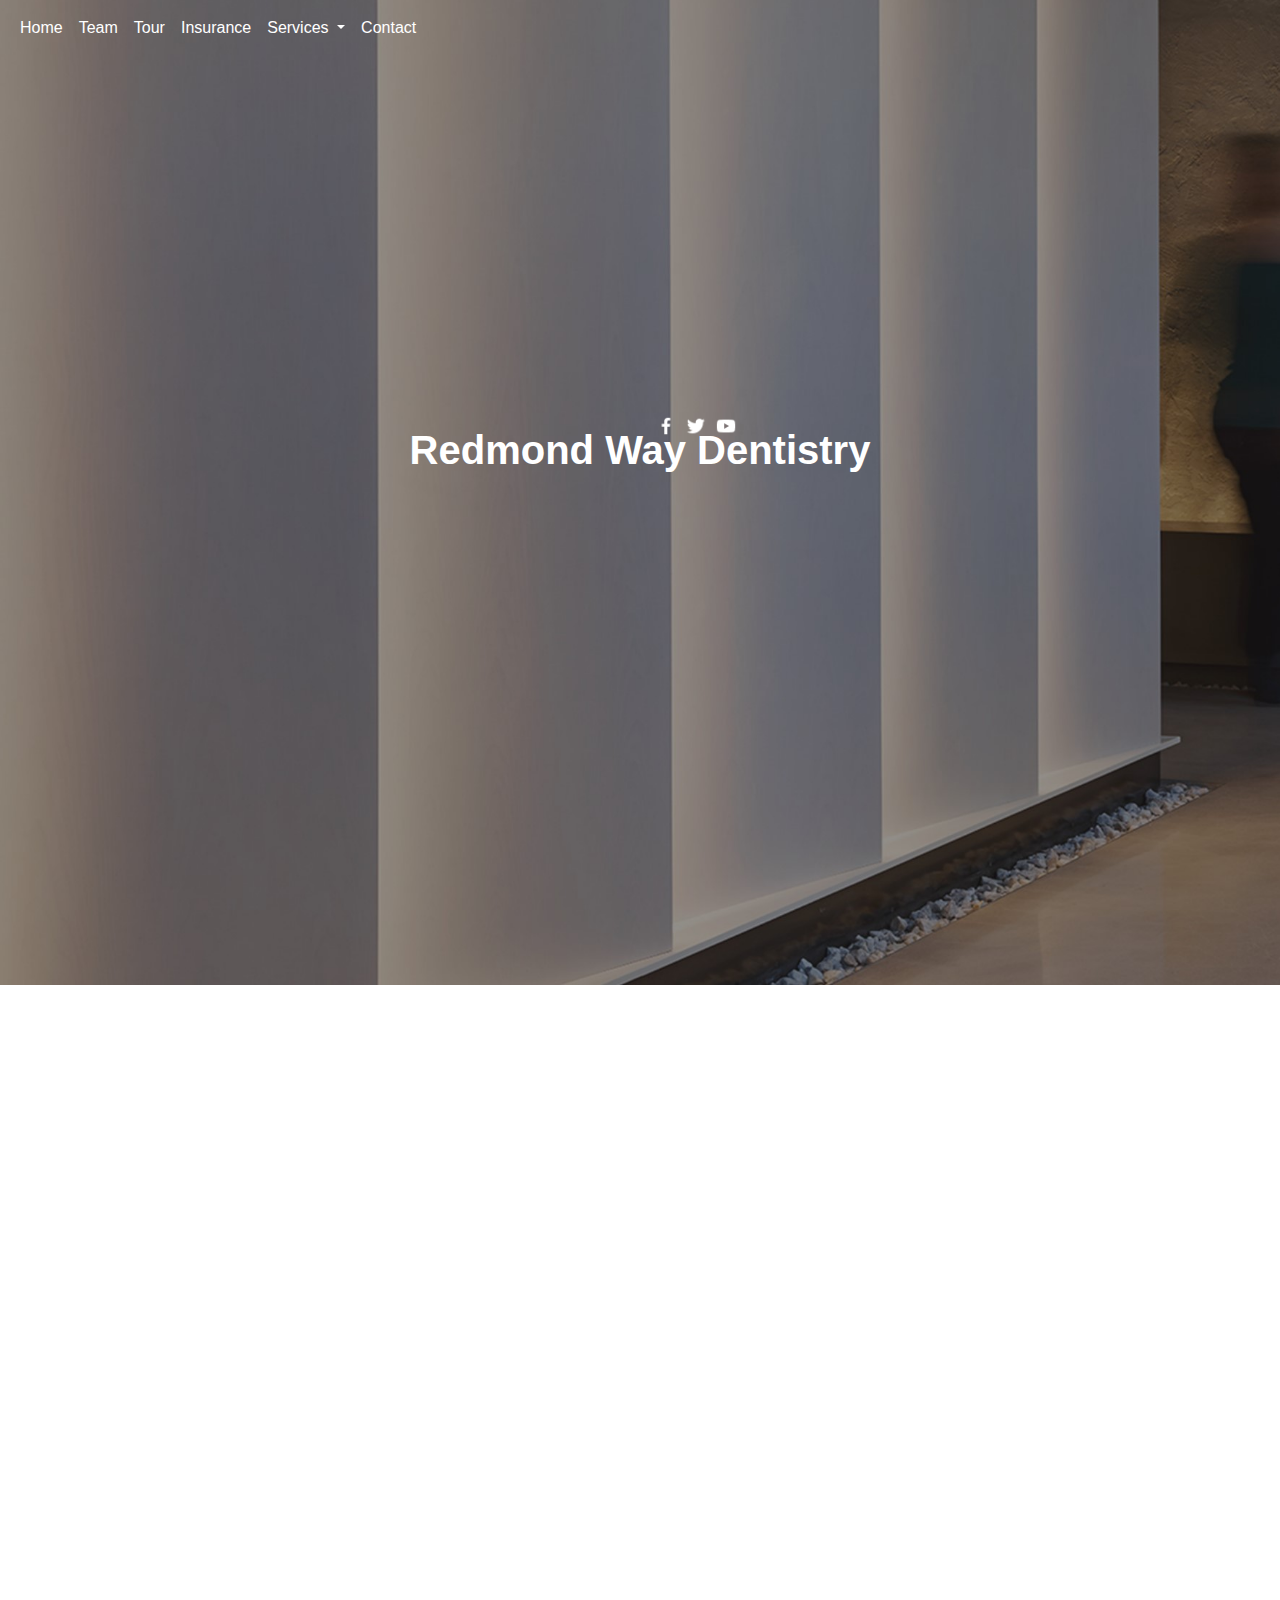
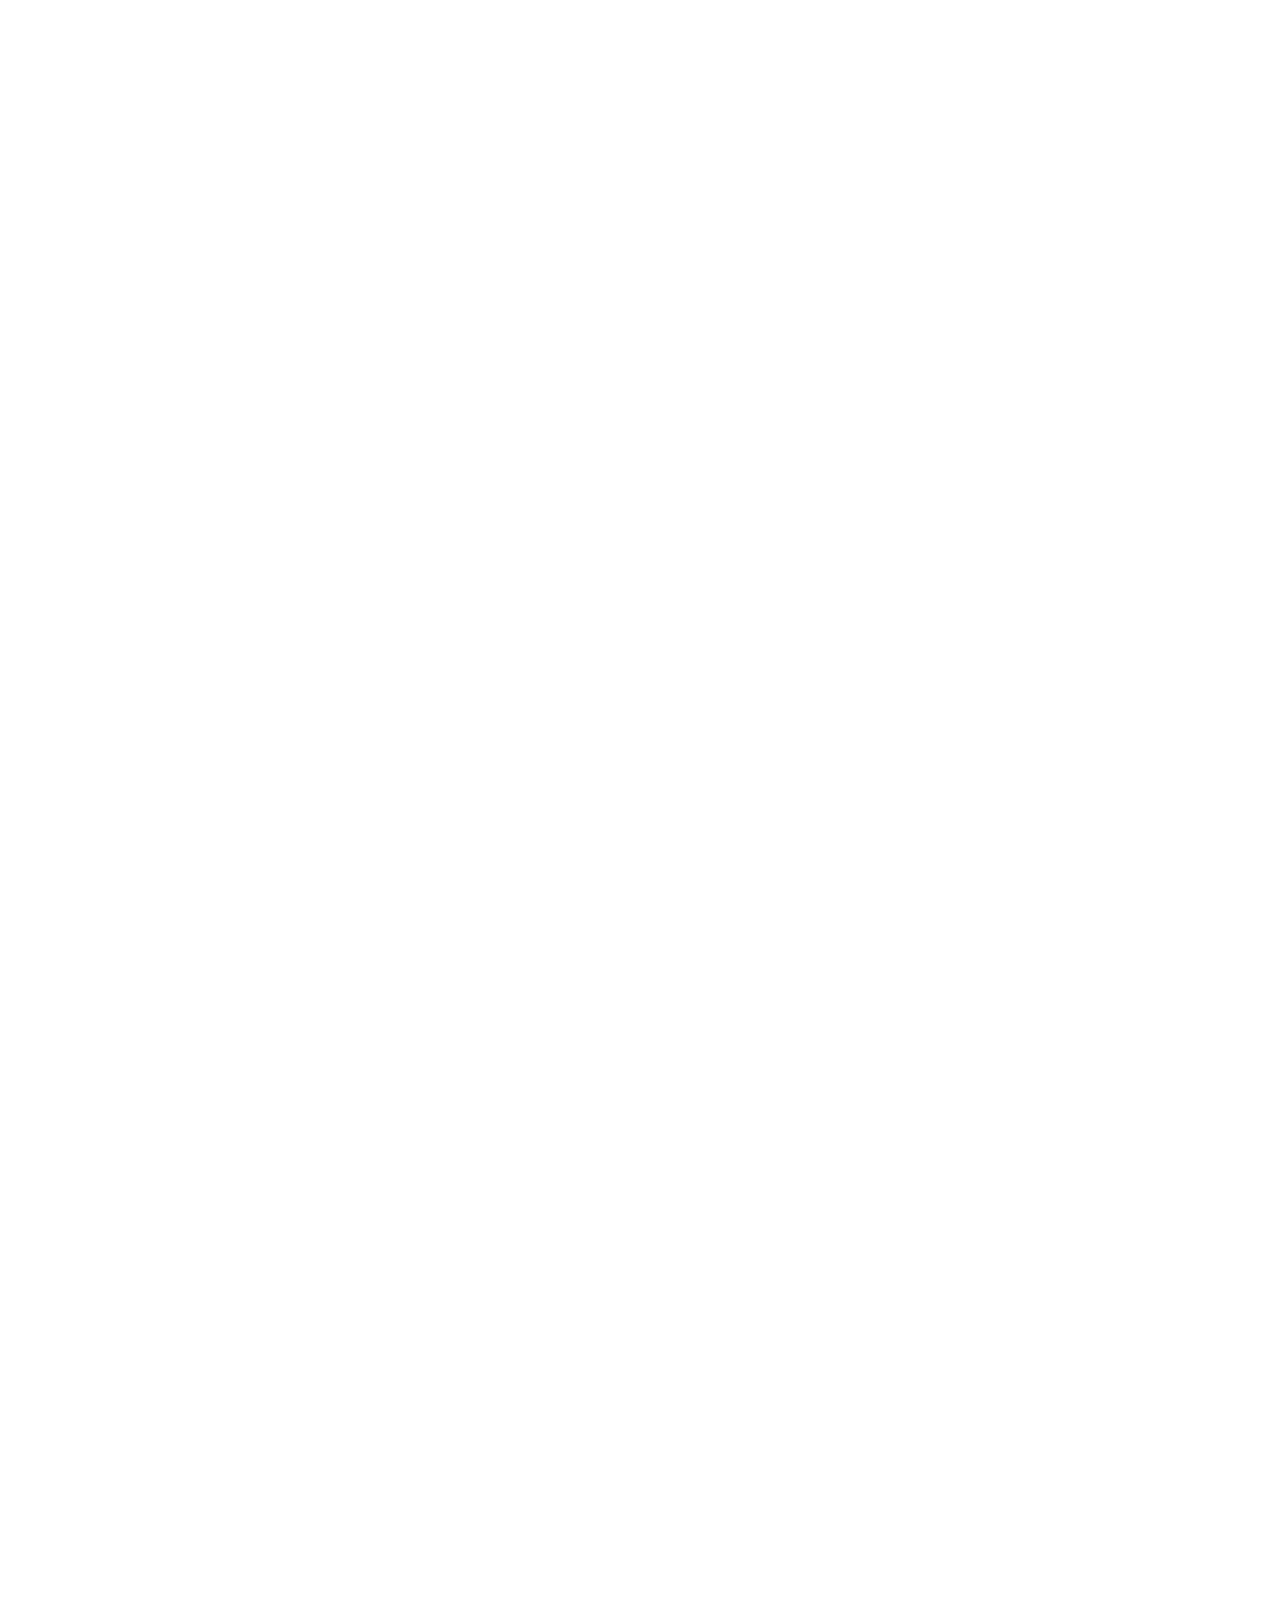
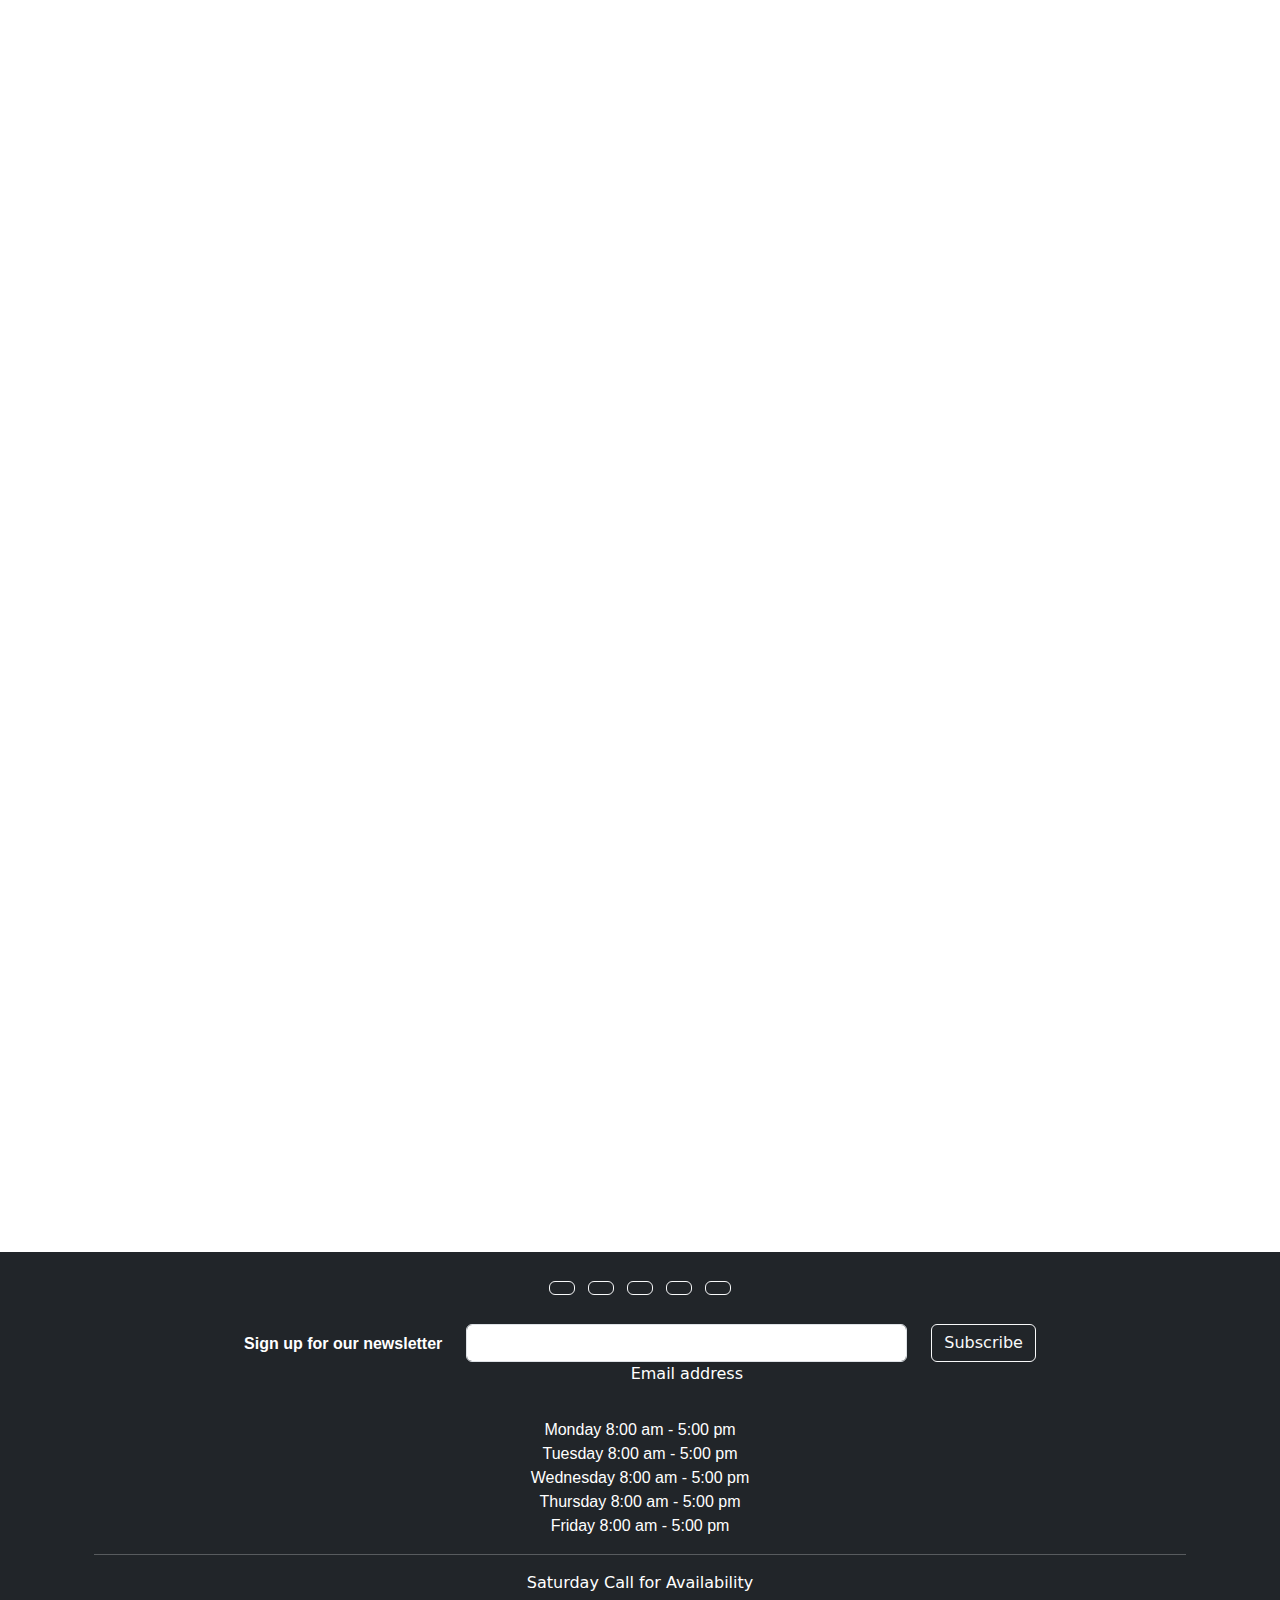
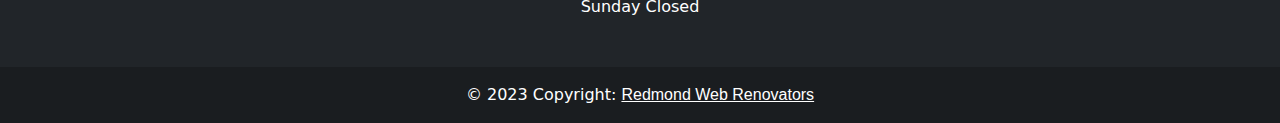
<file: index.html>
<!DOCTYPE html>
<html lang="en">

<head>
    <meta charset="UTF-8">
    <meta http-equiv="X-UA-Compatible" content="IE=edge">
    <meta name="viewport" content="width=device-width, initial-scale=1.0">
    <title>Home</title>

    <link href="https://cdn.jsdelivr.net/npm/bootstrap@5.2.3/dist/css/bootstrap.min.css" rel="stylesheet">
    <script src="https://cdn.jsdelivr.net/npm/bootstrap@5.2.3/dist/js/bootstrap.bundle.min.js"></script>
    <script src="https://unpkg.com/aos@2.3.1/dist/aos.js"></script> <!--Credit to AOS library-->
    <link href="https://unpkg.com/aos@2.3.1/dist/aos.css" rel="stylesheet"> <!--Credit to AOS library-->
    <link rel="stylesheet" href="css/style.css">
    <style>
        body {
            /*background: url('../images/homepageimage.jpg') no-repeat center center fixed white;*/
            background: url('images/homeimagetest.jpg') no-repeat center center fixed;
            background-size: cover;
            /*background-color: rgb(26, 26, 28);*/

        }
    </style>

    <!-- CREDITS: 

        Some of the features on this page use external libraries. Credit to the AOS library and to md bootstrap for parts of the footer. These parts will be indicated throughout with comments. 
    
    -->

</head>

<body>
    <nav class="navbar navbar-expand-lg navbar-light bg-transparent">
        <div class="container-fluid">
            <div class="collapse navbar-collapse" id="navbarSupportedContent">
                <ul class="navbar-nav me-auto mb-2 mb-lg-0">
                    <li class="nav-item">
                        <a class="nav-link active text-white" aria-current="page" href="index.html">Home</a>
                    </li>

                    <li class="nav-item">
                        <a class="nav-link text-white" href="meet_the_team.html">Team</a>
                    </li>

                    <li class="nav-item">
                        <a class="nav-link text-white" href="office_tour.html">Tour</a>
                    </li>
                    <li class="nav-item">
                        <a class="nav-link text-white" href="insurance.html">Insurance</a>
                    </li>

                    <li class="nav-item dropdown">
                        <a class="nav-link dropdown-toggle text-white" href="#" id="navbarDropdown" role="button"
                            data-bs-toggle="dropdown" aria-expanded="false">
                            Services
                        </a>
                        <ul class="dropdown-menu" aria-labelledby="navbarDropdown">
                            <li><a class="dropdown-item" href="#">Invisalign</a></li>
                            <li><a class="dropdown-item" href="#">Dental Implants</a></li>
                            <li><a class="dropdown-item" href="#">Cosmetic Dental Services</a></li>
                            <li><a class="dropdown-item" href="#">Crowns and Fillings</a></li>
                            <li><a class="dropdown-item" href="#">Emergency Dentist</a></li>
                            <li><a class="dropdown-item" href="#">Family Dentistry</a></li>
                            <li><a class="dropdown-item" href="#">Night and Sports Guards</a></li>
                            <li><a class="dropdown-item" href="#">Porcelain Veneers</a></li>
                            <li><a class="dropdown-item" href="#">Saturday Dentist</a></li>
                            <li><a class="dropdown-item" href="#">Teeth Whitening</a></li>
                            <li><a class="dropdown-item" href="#">Chao Surgical Pinhole Technique</a></li>
                            <li>
                                <hr class="dropdown-divider">
                            </li>
                            <li><a class="dropdown-item" href="#">Learn More</a></li>
                        </ul>
                    </li>

                    <li class="nav-item">
                        <a class="nav-link text-white" href="contact.html">Contact</a>
                    </li>
                </ul>
                <!--test<form class="d-flex">
                    <input class="form-control me-2" type="search" placeholder="Search" aria-label="Search">
                    <button class="btn btn-outline-light" type="submit">Search</button>
                </form>-->
            </div>
        </div>
    </nav>
    <div class="fade-in-h1">
        <h1 class="text-white text-center fade-in-h1 position-absolute top-50 start-50 translate-middle">Redmond Way
            Dentistry</h1>
        <a target="_blank" href="https://www.facebook.com/RedmondDentist"><img class="facebooksocialmediaiconposition"
                src="images/facebook-logo-24.png" alt="Facebook"></a>
        <a target="_blank" href="https://twitter.com/DrHoggDDS"><img class="twittersocialmediaiconposition"
                src="images/twitter-logo-24.png" alt="Twitter"></a>
        <a target="_blank" href="https://www.youtube.com/user/DentistRedmond"><img
                class="youtubesocialmediaiconposition" src="images/youtube-logo-24.png" alt="Youtube"></a>


        <div data-aos="fade-up" data-aos-offset="425" data-aos-easing="ease-in-sine"
            data-aos-anchor-placement="center-center">
            <p class="hometext"><br><br><br><br><br><br><br><br><br><br><br>
                Welcome!<br><br>
            <div class="smallspace"></div>
            </p>
        </div>

        <div data-aos="fade-up" data-aos-offset="50" data-aos-easing="ease-in-sine"
            data-aos-anchor-placement="center-center">
            <p style="text-align:center;font-size:25px;">
                <br><br><br><br><br><br><br><br><br>
                Finding
                a Redmond
                dentist you're comfortable with is one
                of
                the most important
                health <br>
                care
                decisions you'll ever make: According to the American Dental Association, there is <br> a connection
                between
                a
                healthy mouth and a healthy body. This is extremely important.



                <br>
            </p>
        </div>

        <div data-aos="fade-up" data-aos-offset="-250" data-aos-easing="ease-in-sine"
            data-aos-anchor-placement="center-center">
            <p style="text-align:center;font-size:25px;">
                <br>
                So choosing the right dentist is an intensely personal
                decision.
                That's why from the moment you walk <br> into Redmond Way Dentistry, you'll know you're in a unique
                dental
                office. Redmond Way Dentistry is:


                <br>
            </p>
        </div>

        <div class="bulletpointcontainer">
            <div class="bulletpoint1" data-aos="fade-right" data-aos-offset="200" data-aos-easing="ease-in-sine">
                <ul><br>
                    <li class="bulletpointfontsize"
                        style="font: size 20px; text-align:left; font-family: 'Franklin Gothic Medium', 'Arial Narrow', Arial, sans-serif; list-style:none; inline-size:300px;">
                        A
                        family-oriented, warm and welcoming environment in which your comfort,
                        quality dental care <br> and convenience come first</li>
                </ul>
            </div>

            <div class="bulletpoint2" data-aos="fade-right" data-aos-offset="200" data-aos-easing="ease-in-sine">
                <ul><br>
                    <li class="bulletpointfontsize"
                        style="font-size: 20px; text-align:left; font-family: 'Franklin Gothic Medium', 'Arial Narrow', Arial, sans-serif; list-style:none; inline-size:300px;">
                        A
                        highly professional office in which each member of your family receives superlative dental
                        care from our expert, caring and gentle staff</li>
                </ul>
            </div>

            <div class="bulletpoint3" data-aos="fade-right" data-aos-offset="200" data-aos-easing="ease-in-sine">
                <ul><br>
                    <li class="bulletpointfontsize"
                        style="font: size 20px; text-align:left; font-family: 'Franklin Gothic Medium', 'Arial Narrow', Arial, sans-serif; list-style:none; inline-size:300px;">
                        A
                        environmentally conscious office in which your oral health will be enhanced by our <br>
                        state-of-the-art technology and techniques.</li>
                </ul>
            </div>

            <div class="bulletpoint4" data-aos="fade-right" data-aos-offset="200" data-aos-easing="ease-in-sine">
                <ul><br>
                    <li class="bulletpointfontsize"
                        style="font: size 20px; text-align:left; font-family: 'Franklin Gothic Medium', 'Arial Narrow', Arial, sans-serif; list-style:none; inline-size:300px;">
                        A
                        office that provides solutions to all of your dental needs: General, cosmetic and family
                        dentistry <br> in one convenient location. <br><br><br></li>
                </ul>
            </div>
        </div>


        <div class="bgimg-3">
            <div data-aos="fade-up" data-aos-offset="370" data-aos-easing="ease-in-sine"
                data-aos-anchor-placement="center-center">
                <p class="hometext3"> See for yourself: If you are looking for a
                    Redmond dentist come
                    visit our office in down town Redmond conveniently located near Trader Joe’s. When you visit, you’ll
                    discover how Redmond Way Dentistry represents the latest evolution in comprehensive oral care.</p>
            </div>

            <div data-aos="fade-up" data-aos-offset="1000" data-aos-easing="ease-in-sine">
                <p class="hometext4">We offer the following services, and more:</p>
            </div>

            <div data-aos="fade-up" data-aos-offset="1100" data-aos-easing="ease-in-sine">
                <p class="servicesoffer1">Cosmetic Dentistry</p>
            </div>

            <div data-aos="fade-up" data-aos-offset="1100" data-aos-easing="ease-in-sine">
                <p class="servicesoffer1right">Emergency Dentist</p>
            </div>

            <div data-aos="fade-up" data-aos-offset="1150" data-aos-easing="ease-in-sine">
                <p class="servicesoffer2">Family Dentistry</p>
            </div>

            <div data-aos="fade-up" data-aos-offset="1150" data-aos-easing="ease-in-sine">
                <p class="servicesoffer2right">Porcelain Veneers</p>
            </div>

            <div data-aos="fade-up" data-aos-offset="1200" data-aos-easing="ease-in-sine">
                <p class="servicesoffer3">Invisalign</p>
            </div>

            <div data-aos="fade-up" data-aos-offset="1200" data-aos-easing="ease-in-sine">
                <p class="servicesoffer3right">Crowns & Fillings</p>
            </div>

            <div data-aos="fade-up" data-aos-offset="1225" data-aos-easing="ease-in-sine">
                <p class="servicesoffer4">Orthodontics</p>
            </div>

            <div data-aos="fade-up" data-aos-offset="1225" data-aos-easing="ease-in-sine">
                <p class="servicesoffer4right">Oral Surgery</p>
            </div>

            <div data-aos="fade-up" data-aos-offset="1250" data-aos-easing="ease-in-sine">
                <p class="servicesoffer5">Night & Sport Guard</p>
            </div>

            <div data-aos="fade-up" data-aos-offset="1250" data-aos-easing="ease-in-sine">
                <p class="servicesoffer5right">Root Canals</p>
            </div>

            <div data-aos="fade-up" data-aos-offset="1275" data-aos-easing="ease-in-sine">
                <p class="servicesoffer6">Teeth Whitening</p>
            </div>

            <div data-aos="fade-up" data-aos-offset="1275" data-aos-easing="ease-in-sine">
                <p class="servicesoffer6right">Dental Implants</p>
            </div>



        </div>
    </div>




    <h1 class="bgimg2header">Your New Redmond Dentist is Conveniently located by Trader Joe’s</h1>
    <p class="hometext6">We are located in the QFC-Ben Franklin shopping center, across
        the parking lot
        from Trader Joe’s grocery
        store in downtown Redmond, Washington.</p>
    <p class="hometext7">At Redmond Way Dentistry, we accept Dental insurance from the majority of dental insurance
        carriers.</p>

    <div class="bgimg-2"></div>

    <!-- Footer -->
    <footer class="bg-dark text-center text-white">

        <div class="container p-4">

            <section class="mb-4">
                <!--The point of these icons are for the user to hover over. Mostly for visual effect. Decided not to use social media icons here and put them at the top instead. -->

                <a class="btn btn-outline-light btn-floating m-1" href="#" role="button"><i
                        class="fab fa-twitter"></i></a>


                <a class="btn btn-outline-light btn-floating m-1" href="#" role="button"><i
                        class="fab fa-google"></i></a>


                <a class="btn btn-outline-light btn-floating m-1" href="#" role="button"><i
                        class="fab fa-instagram"></i></a>

                <a class="btn btn-outline-light btn-floating m-1" href="#" role="button"><i
                        class="fab fa-linkedin-in"></i></a>


                <a class="btn btn-outline-light btn-floating m-1" href="#" role="button"><i
                        class="fab fa-github"></i></a>
            </section>

            <section class="">
                <form action="">
                    <div class="row d-flex justify-content-center">
                        <!--Was shown how to use these classes from md bootstrap-->
                        <div class="col-auto">
                            <p class="pt-2">
                                <!--Was shown how to use different spacing classes with bootstrap from md bootstrap. Link here, https://getbootstrap.com/docs/4.0/utilities/spacing/-->
                                <strong>Sign up for our newsletter</strong>
                            </p>
                        </div>

                        <div class="col-md-5 col-12">
                            <div class="form-outline form-white mb-4">
                                <input type="email" id="form5Example21" class="form-control" />
                                <label class="form-label" for="form5Example21">Email address</label>
                            </div>
                        </div>

                        <div class="col-auto">
                            <button type="submit" class="btn btn-outline-light mb-4">
                                Subscribe
                            </button>
                        </div>
                    </div>
                </form>
            </section>

            <section class="mb-4">
                <p>

                    Monday
                    8:00 am - 5:00 pm <br>
                    Tuesday
                    8:00 am - 5:00 pm <br>
                    Wednesday
                    8:00 am - 5:00 pm <br>
                    Thursday
                    8:00 am - 5:00 pm <br>
                    Friday
                    8:00 am - 5:00 pm
                    <hr>
                    Saturday
                    Call for Availability <br>
                    Sunday
                    Closed

                </p>
            </section>
        </div>

        <!-- Copyright -->
        <div class="text-center p-3" style="background-color: rgba(0, 0, 0, 0.2);">
            © 2023 Copyright:
            <a class="text-white" href="index.html">Redmond Web Renovators</a>
        </div>
    </footer>






    <script src="https://unpkg.com/aos@next/dist/aos.js"></script>
    <script>
        AOS.init();
    </script>



</body>


</html>
</file>
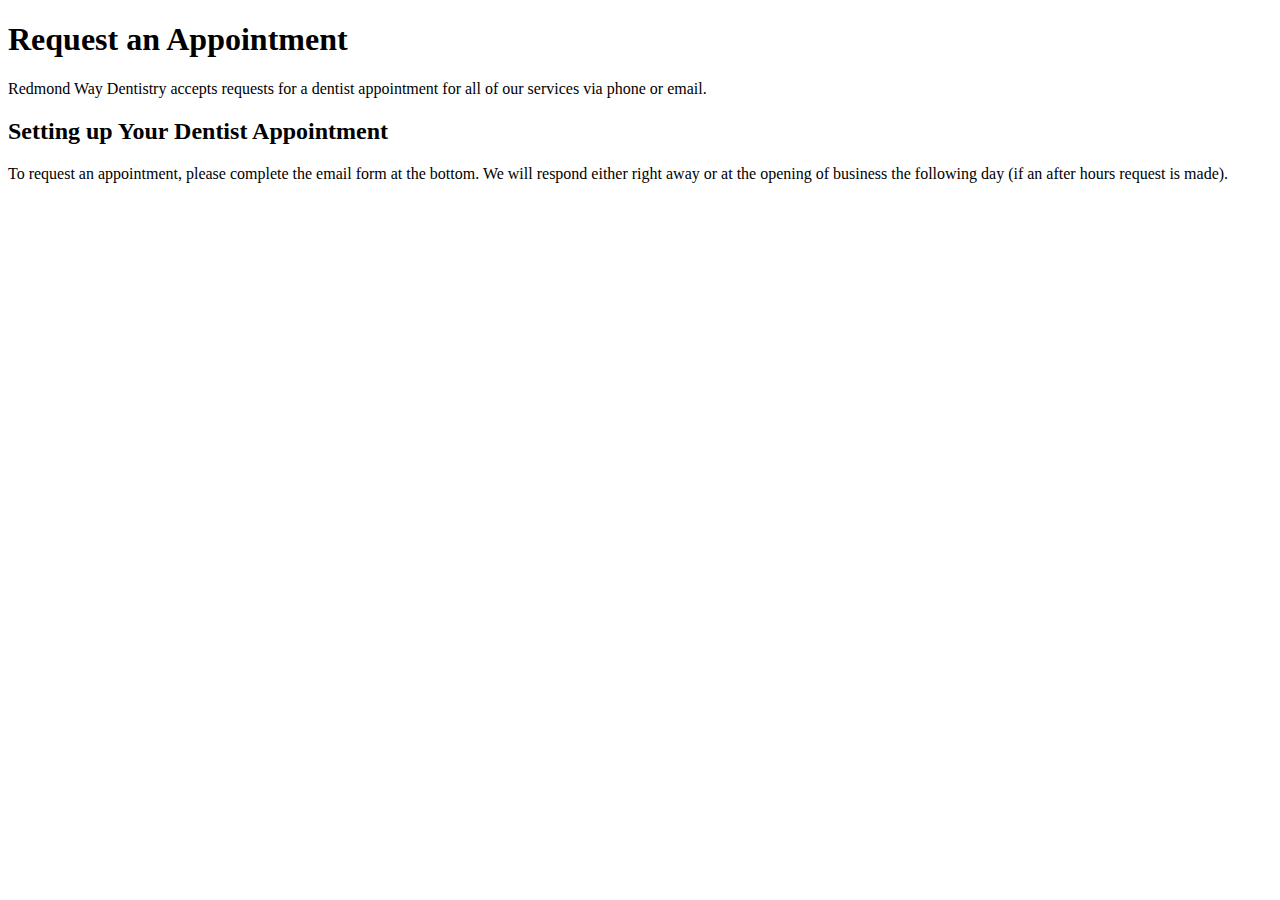
<file: appointment.html>
<!DOCTYPE html>
<html lang="en">

<head>
    <meta charset="UTF-8">
    <meta http-equiv="X-UA-Compatible" content="IE=edge">
    <meta name="viewport" content="width=device-width, initial-scale=1.0">
    <title>Appointment</title>
</head>

<body>
    <h1>Request an Appointment</h1>
    <p>Redmond Way Dentistry accepts requests for a dentist appointment for all of our services via phone or email.</p>
    <h2>Setting up Your Dentist Appointment</h2>
    <p>To request an appointment, please complete the email form at the bottom. We will respond either right away or at
        the opening of business the following day (if an after hours request is made).</p>
</body>

</html>
</file>
<file: css/style.css>
@keyframes fadeIn {
    from {
        opacity: 0;
    }
    to {
        opacity: 1;
    }
}

.fade-in-h1 {
    animation-name: fadeIn;
    animation: fadeIn 3s;
}

h1,
h4 {
    font-family: 'Franklin Gothic Medium', 'Arial Narrow', Arial, sans-serif;
    font-weight: bold;
    color: white;
}

a {
    font-family: Arial, Helvetica, sans-serif;
    font-weight: 100;
}

p {
    font-family: 'Franklin Gothic Medium', 'Arial Narrow', Arial, sans-serif;
    /*font-weight: bold;*/
    color: white;
}

.socialmediaposition {
    display: block;
    margin: 50 auto 0;
    width: 1.7%;
}

.facebooksocialmediaiconposition {
    position: absolute;
    z-index: 1000;
    top: 415px;
    left: 655px;
    width: 1.7%;
}

.twittersocialmediaiconposition {
    position: absolute;
    z-index: 1000;
    top: 415px;
    left: 685px;
    width: 1.7%;
}

.youtubesocialmediaiconposition {
    position: absolute;
    z-index: 1000;
    top: 415px;
    left: 715px;
    width: 1.7%;
}

.socialmediaiconsize {
    display: block;
    margin: 0 auto;
    width: 1.7%
}

.bgimg-1,
.bgimg2,
.bgimg-3 {
    position: relative;
    opacity: 1;
    background-attachment: fixed;
    background-position: center;
    background-repeat: no-repeat;
    background-size: cover;
    height: 1500px;
}

.bgimg-1 {
    background-image: url("../images/homeimagetest.jpg");
}

.bgimg-2 {
    background-image: url("../images/image1.jpg");
    position: relative;
    opacity: 1;
    background-attachment: fixed;
    background-position: center;
    background-repeat: no-repeat;
    background-size: cover;
    height: 775px;
}

.bgimg-3 {
    background-image: url("../images/homeimagetest2.jpg");
    opacity: 1;
    height: 1600px;
}

#background-video {
    width: 100px;
    height: 100px;
    object-fit: cover;
    position: relative;
    left: 400;
    right: 0;
    top: 50;
    bottom: 0;
    z-index: -1;
}

@keyframes backgroundvideofadein {
    0% {
        opacity: 0;
    }
    100% {
        opacity: 1;
    }
}

.fadeinbackgroundvideo {
    animation-name: backgroundvideofadein;
    animation: backgroundvideofadein 3s;
}

.smallspace {
    height: 650px;
}

.bigspace {
    height: 2000px;
}

ul {
    list-style: inside;
    color: white;
    text-align: center;
}

.bulletpointfontsize {
    font-size: 20px;
    font-family: 'Franklin Gothic Medium', 'Arial Narrow', Arial, sans-serif;
}

a {
    color: white;
}

.hometexttop {
    position: absolute;
    z-index: 1000;
    top: 400px;
    left: 650px;
}

.toplist1 {
    position: absolute;
    z-index: 1000;
    top: 40px;
    left: 400px;
}

.hometext {
    position: absolute;
    z-index: 1000;
    top: 500px;
    left: 650px;
    font-size: 25px;
}

.hometext2 {
    position: absolute;
    z-index: 1000;
    top: 600px;
    left: 360px;
    font-size: 20px;
}

.hometext3 {
    position: absolute;
    z-index: 1000;
    top: 400px;
    left: 415px;
    font-size: 25px;
    text-align: left;
    overflow: hidden;
    inline-size: 700px;
}

.hometext4 {
    position: absolute;
    z-index: 1000;
    top: 700px;
    left: 415px;
    font-size: 25px;
    text-align: left;
    overflow: hidden;
    inline-size: 700px;
}

.hometext5 {
    position: absolute;
    z-index: 1000;
    top: 800px;
    left: 415px;
    font-size: 25px;
    text-align: left;
    overflow: hidden;
    inline-size: 700px;
}

.hometext6 {
    position: absolute;
    z-index: 1000;
    top: 4000px;
    left: 100px;
    font-size: 27px;
    text-align: left;
    overflow: hidden;
    inline-size: 700px;
}

.hometext7 {
    position: absolute;
    z-index: 1000;
    top: 4000px;
    left: 800px;
    font-size: 27px;
    text-align: left;
    overflow: hidden;
    inline-size: 600px;
}

.bulletpointcontainer {
    display: grid;
    grid-template-columns: 38% 38% 24%;
    /*gap: 10px;
    padding: 10px;*/
    grid-template-rows: auto auto auto auto;
}

.bulletpoint1 {
    grid-column: 2;
    grid-row: 1;
}

.bulletpoint2 {
    grid-column: 2;
    grid-row: 2;
}

.bulletpoint3 {
    grid-column: 2;
    grid-row: 3;
}

.bulletpoint4 {
    grid-column: 2;
    grid-row: 4;
}

.servicesoffer1 {
    position: absolute;
    z-index: 1000;
    top: 800px;
    left: 415px;
    font-size: 25px;
    text-align: left;
    overflow: hidden;
    inline-size: 700px;
}

.servicesoffer1right {
    position: absolute;
    z-index: 1000;
    top: 800px;
    left: 700px;
    font-size: 25px;
    text-align: left;
    overflow: hidden;
    inline-size: 700px;
}

.servicesoffer2 {
    position: absolute;
    z-index: 1000;
    top: 850px;
    left: 415px;
    font-size: 25px;
    text-align: left;
    overflow: hidden;
    inline-size: 700px;
}

.servicesoffer2right {
    position: absolute;
    z-index: 1000;
    top: 850px;
    left: 700px;
    font-size: 25px;
    text-align: left;
    overflow: hidden;
    inline-size: 700px;
}

.servicesoffer3 {
    position: absolute;
    z-index: 1000;
    top: 900px;
    left: 415px;
    font-size: 25px;
    text-align: left;
    overflow: hidden;
    inline-size: 700px;
}

.servicesoffer3right {
    position: absolute;
    z-index: 1000;
    top: 900px;
    left: 700px;
    font-size: 25px;
    text-align: left;
    overflow: hidden;
    inline-size: 700px;
}

.servicesoffer4 {
    position: absolute;
    z-index: 1000;
    top: 950px;
    left: 415px;
    font-size: 25px;
    text-align: left;
    overflow: hidden;
    inline-size: 700px;
}

.servicesoffer4right {
    position: absolute;
    z-index: 1000;
    top: 950px;
    left: 700px;
    font-size: 25px;
    text-align: left;
    overflow: hidden;
    inline-size: 700px;
}

.servicesoffer5 {
    position: absolute;
    z-index: 1000;
    top: 1000px;
    left: 415px;
    font-size: 25px;
    text-align: left;
    overflow: hidden;
    inline-size: 700px;
}

.servicesoffer5right {
    position: absolute;
    z-index: 1000;
    top: 1000px;
    left: 700px;
    font-size: 25px;
    text-align: left;
    overflow: hidden;
    inline-size: 700px;
}

.servicesoffer6 {
    position: absolute;
    z-index: 1000;
    top: 1050px;
    left: 415px;
    font-size: 25px;
    text-align: left;
    overflow: hidden;
    inline-size: 700px;
}

.servicesoffer6right {
    position: absolute;
    z-index: 1000;
    top: 1050px;
    left: 700px;
    font-size: 25px;
    text-align: left;
    overflow: hidden;
    inline-size: 700px;
}

.homeservicelist {
    color: white;
    font-family: 'Franklin Gothic Medium', 'Arial Narrow', Arial, sans-serif;
}

.bgimg2header {
    position: absolute;
    z-index: 1000;
    top: 3800px;
    left: 290px;
    inline-size: 1000px;
    font-size: 32px;
}


/*
https://cdn.pixabay.com/vimeo/323496013/Seoul%20-%2021985.mp4?width=1280&expiry=1674241607&hash=267c9e61954a66e665c3788d8ccedf162603550c
*/

video {
    top: 50%;
    left: 50%;
    min-width: 100%;
    min-height: 100%;
    width: auto;
    height: auto;
    z-index: -100;
    transform: translateX(-50%) translateY(-50%);
    background-size: cover;
    transition: 1s opacity;
}

.video-container {
    height: 600px;
}

.video-parallax {
    -webkit-transition-position: fixed;
    position: relative;
}

.typewriter p {
    overflow: hidden;
    border-right: .15em solid white;
    /* Cursor */
    white-space: nowrap;
    /* Keeps text on one line*/
    margin: 0 auto;
    letter-spacing: .15em;
    animation: typing 3.5s steps(40, end), blink-caret .75s step-end infinite;
}


/* Typewriter animation */

@keyframes typing {
    from {
        width: 0
    }
    to {
        width: 100%
    }
}


/* cursor animation */

@keyframes blink-caret {
    from,
    to {
        border-color: transparent
    }
    50% {
        border-color: orange;
    }
}

.footer {
    left: 0;
    bottom: 0;
    text-align: center;
    width: 100%;
    background-color: black;
}
</file>
